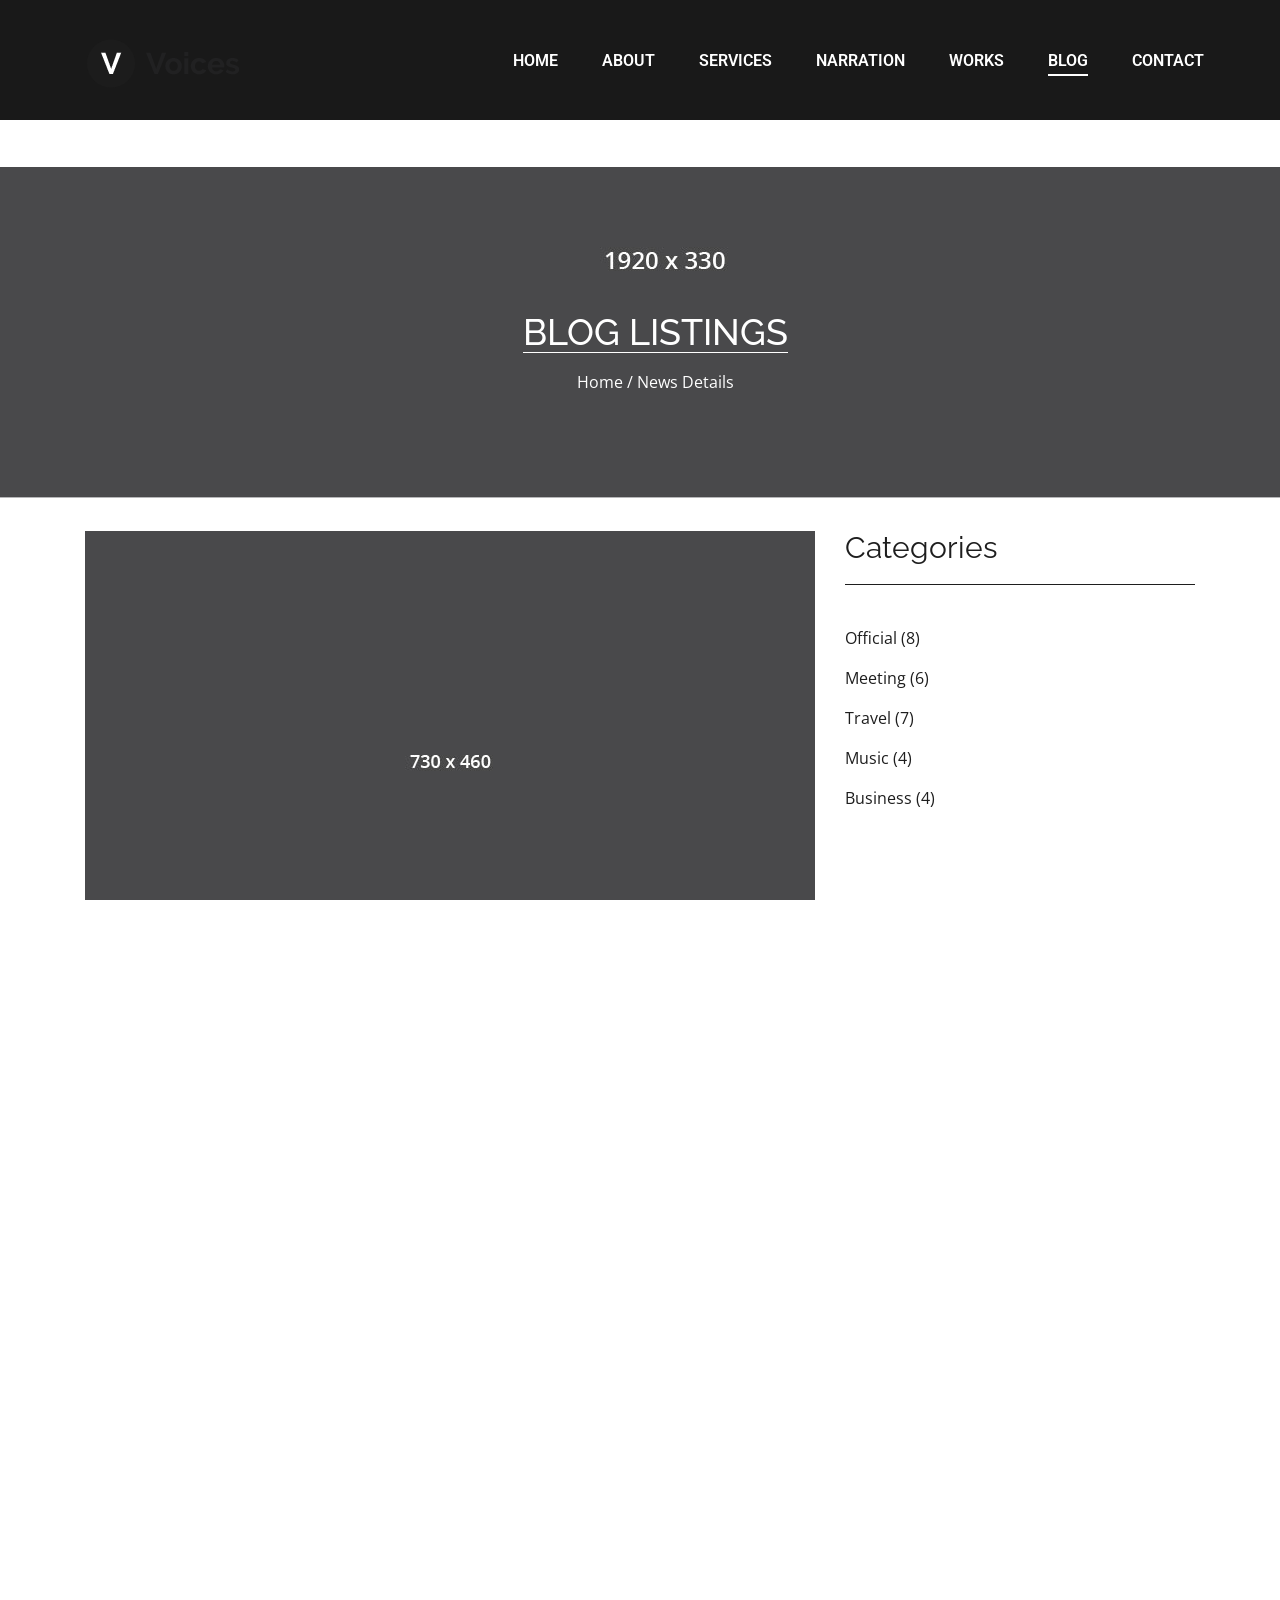
<file: blog.html>
<!DOCTYPE html>
<html lang="zxx">
<head>

	<!-- meta -->
    <meta charset="utf-8">
    <meta http-equiv="X-UA-Compatible" content="IE=edge">
    <meta name="viewport" content="width=device-width, initial-scale=1">

    <!-- Site title -->
    <title>Voices- HTML Template - Blog Page</title>

    <!-- favicon -->        
    <link rel="shortcut icon" type="image/x-icon" href="assets/img/favicon.png">

    <!--Fonts-->
    <link href="https://fonts.googleapis.com/css?family=Open+Sans%7CRaleway%7CRoboto" rel="stylesheet">

    <!-- Bootstrap css -->
    <link href="assets/css/bootstrap.min.css" rel="stylesheet">

    <!-- Font awesome-->
    <link href="assets/fonts/fontawesome/css/font-awesome.min.css" rel="stylesheet">

    <!-- Normalizer css -->
    <link href="assets/css/normalize.css" rel="stylesheet">

    <!--Site CSS-->
    <link href="assets/css/style.css" rel="stylesheet">

    <!--Responsive CSS-->
    <link href="assets/css/responsive.css" rel="stylesheet">

    <!-- Glyphicons -->
    <style>
        @font-face {
            font-family: 'Glyphicons Halflings';
            src: url('/fonts/glyphicons-halflings-regular.eot');
        }
    </style>
    <!-- HTML5 shim and Respond.js for IE8 support of HTML5 elements and media queries -->
    <!-- WARNING: Respond.js doesn't work if you view the page via file:// -->
    <!--[if lt IE 9]>
      <script src="https://oss.maxcdn.com/html5shiv/3.7.2/html5shiv.min.js"></script>
      <script src="https://oss.maxcdn.com/respond/1.4.2/respond.min.js"></script>
    <![endif]-->
</head>
	
<body>
	<!-- Navigation-->
    <div class="menu-area" id="home">
      <div class="sticky">
      	<div class="container">
      	    <nav class="navbar navbar-default navbar-voice">
      	      <div class="container">
      	        <div class="navbar-header">
      	          <button type="button" class="navbar-toggle" data-toggle="collapse" data-target="#myNavbar">
      	            <span class="icon-bar"></span>
      	            <span class="icon-bar"></span>
      	            <span class="icon-bar"></span> 
      	          </button>
      	          <a class="navbar-brand" href="#"><img src="assets/img/logo.png" alt="logo"></a>
      	        </div>

      	        <div class="collapse navbar-collapse" id="myNavbar">
      	          <ul class="nav navbar-nav navbar-right">
      		            <li><a href="index.html#home">Home</a></li>
      		            <li><a href="index.html#about">About</a></li>
      		            <li><a href="index.html#services">Services</a></li>
      		            <li><a href="index.html#narration">Narration</a></li>
      		            <li><a href="index.html#works">Works</a></li>            
      		            <li class="active"><a href="index.html#blog">Blog</a></li>
      		            <li><a href="index.html#contact">Contact</a></li>
      	          </ul>
      	        </div>
      	      </div>
      	    </nav>  <!-- .navbar-voices -->
        	</div>
        </div>
      </div>


  <!--Page Title Area-->  
    <div class="container page-title-area">
        <div class="row text-center">
            <div class="col-md-12 page-title">
                <h2>BLOG LISTINGS</h2>
                <ul class="voice-breadcrumbs">
                    <li><a href="">Home </a></li>
                    <li><a href="">News Details</a></li>
                </ul>
            </div>          
        </div>
    </div>
 


  <!-- Blog page content and sidebar-->
    <div class="container blog-page-content">
        <div class="row">
            <!--Post side-->
            <div class="col-md-8">

                <!--Post : 1 Post with image-->
                <article>
                      <div class="blog-page-post">
                          <img class="img-responsive" src="assets/img/blog-list-img1.jpg" alt="blog post image">
                          <div class="post-info">
                              <h4>OFFICIAL</h4>
                              <h3>Blog Post with Image</h3>
                              <ul>
                                  <li>
                                      <a href="">By John Doe </a>
                                  </li> 
                                  <li>
                                      <a href="">- Jun 25 </a>
                                  </li> 
                              </ul>
                          </div>
                          <div class="post-content">
                              <p>Lorem ipsum dolor sit amet, consectetur adipiscing elit. Phasellus mi leo, pellentesque id velit a, ornare sollicitudin tortor. Aenean ut tempor metus. Etiam sodales, risus a ultricies ornare, nisl mi malesuada lorem, ut convallis urna quam a magna.</p>
                          </div>
                          <div class="continue">
                              <a href="single.html">CONTINUE READING</a> 
                          </div>
                          <div class="post-additional-info">
                              <!-- Comments-->
                              <div class="comments">                            
                                   <a href="#">No Comments</a>                          
                              </div>
                              <!--Share-->                        
                              <div class="share">                                               
                                  <ul>
                                      <li>Share: </li>                                   
                                      <li><a href=""><i class="fa fa-facebook"></i></a></li>
                                      <li><a href=""><i class="fa fa-twitter"></i></a></li>
                                      <li><a href=""><i class="fa fa-google-plus"></i></a></li>
                                  </ul>
                              </div>
                          </div>
                      </div>
                </article>


                <!--Post : 2 Post with slider-->
                <article>
                      <div class="blog-page-post">
                          <!--Slider part-->
                              <!-- id change -->
                            <div id="fawesome-carousel" class="carousel slide" data-ride="carousel">
                                <ol class="carousel-indicators">
                                    <li data-target="#fawesome-carousel" data-slide-to="0" class="active"></li>
                                    <li data-target="#fawesome-carousel" data-slide-to="1"></li>
                                </ol>
                             
                                <div class="carousel-inner" role="listbox">
                                    <div class="item active">
                                        <img class="post-slider-img img-responsive" src="assets/img/blog-list-img1.jpg" alt="slider post image">
                                    </div>
                                    <div class="item">
                                        <img class="post-slider-img img-responsive" src="assets/img/blog-list-img1.jpg" alt="slider post image">
                                    </div>
                                </div>
                             
                                <a class="left slide-control" href="#fawesome-carousel" role="button" data-slide="prev"><i class="fa fa-angle-left"></i></a>
                                <a class="right slide-control" href="#fawesome-carousel" role="button" data-slide="next"><i class="fa fa-angle-right"></i></a>
                            </div>


                          <!-- Post info-->
                          <div class="post-info">
                              <h4>MEETING</h4>
                              <h3>Blog Post with Slider</h3>
                              <ul>
                                  <li>
                                      <a href="">By John Doe </a></li> 
                                  <li>
                                      <a href="">- Jun 15 </a></li> 
                              </ul>
                          </div>
                          <div class="post-content">
                              <p>Lorem ipsum dolor sit amet, consectetur adipiscing elit. Phasellus mi leo, pellentesque id velit a, ornare sollicitudin tortor. Aenean ut tempor metus. Etiam sodales, risus a ultricies ornare, nisl mi malesuada lorem, ut convallis urna quam a magna.</p>
                          </div>
                          <div class="continue text-center">
                              <a href="single.html">CONTINUE READING</a> 
                          </div>
                          <div class="post-additional-info">
                              <!-- Comments-->
                              <div class="comments">                            
                                   <a href="#">No Comments</a>                          
                              </div>
                              <!--Share-->                        
                              <div class="share">                                               
                                  <ul>
                                      <li>Share: </li>                                   
                                      <li><a href=""><i class="fa fa-facebook"></i></a></li>
                                      <li><a href=""><i class="fa fa-twitter"></i></a></li>
                                      <li><a href=""><i class="fa fa-google-plus"></i></a></li>
                                  </ul>
                              </div>
                          </div>
                      </div>
                </article>

                <!--Post : 3 Post with video-->
                <article>
                      <div class="blog-page-post">
                          <!--video part-->
                          <div>
                              <iframe class="blog-video" src="https://player.vimeo.com/video/176916362" width="730" height="461" ></iframe>
                          </div>
                              

                          <!-- Post info-->
                          <div class="post-info">
                              <h4>TRAVEL</h4>
                              <h3>Blog Post with Video</h3>
                              <ul>
                                  <li>
                                      <a href="">By John Doe </a></li> 
                                  <li>
                                      <a href="">- Jun 10 </a></li> 
                              </ul>
                          </div>
                          <div class="post-content">
                              <p>Lorem ipsum dolor sit amet, consectetur adipiscing elit. Phasellus mi leo, pellentesque id velit a, ornare sollicitudin tortor. Aenean ut tempor metus. Etiam sodales, risus a ultricies ornare, nisl mi malesuada lorem, ut convallis urna quam a magna.</p>
                          </div>
                          <div class="continue text-center">
                              <a href="single.html">CONTINUE READING</a> 
                          </div>
                          <div class="post-additional-info">
                              <!-- Comments-->
                              <div class="comments">                            
                                   <a href="#">No Comments</a>                          
                              </div>
                              <!--Share-->                        
                              <div class="share">                                               
                                  <ul>
                                      <li>Share: </li>                                   
                                      <li><a href=""><i class="fa fa-facebook"></i></a></li>
                                      <li><a href=""><i class="fa fa-twitter"></i></a></li>
                                      <li><a href=""><i class="fa fa-google-plus"></i></a></li>
                                  </ul>
                              </div>
                          </div>
                      </div>
                </article>                
            </div>


            <!--Side bar-->
            <div class="col-md-4">
                <!--Categories-->
                <div class="sidebar-box">
                    <h4>Categories</h4>
                    <ul class="categories">
                        <li><a href="#">Official (8)</a></li>
                        <li><a href="#">Meeting (6)</a></li>
                        <li><a href="#">Travel (7)</a></li>
                        <li><a href="#">Music (4)</a></li>
                        <li><a href="#">Business (4)</a></li>
                    </ul>
                </div>
                <!--Recent posts-->
                <div class="sidebar-box">
                    <h4>Recent Posts</h4>
                        <div class="recent-posts">
                            <!-- Post: 1-->
                            <div class="post-box">
                                <a href=""><img src="assets/img/recent-post-img1.jpg" alt="recent post image"></a>
                                <div class="post-details">
                                    <h5><a href="#">Blog Post with Image</a></h5>
                                    <p><a href="#">Dec 09, 2017</a></p>
                                </div>
                            </div>
                            <!-- Post: 2-->
                            <div class="post-box">
                                <a href=""><img src="assets/img/recent-post-img1.jpg" alt="recent post image"></a>
                                <div class="post-details">
                                    <h5><a href="#">Standard Blog Post</a></h5>
                                    <p><a href="#">Dec 07, 2017</a></p>
                                </div>
                            </div>
                            <!-- Post: 3-->
                            <div class="post-box">
                                <a href=""><img src="assets/img/recent-post-img1.jpg" alt="recent post image"></a>
                                <div class="post-details">
                                    <h5><a href="#">Blog Post with Image</a></h5>
                                    <p><a href="#">Dec 04, 2017</a></p>
                                </div>
                            </div>
                        </div>                    
                </div>
                <!--Tag cloud-->
                <div class="sidebar-box">
                    <h4>Tag Cloud</h4>
                    <ul class="tag-cloud">
                        <li><a href="#">Official</a></li>
                        <li><a href="#">Meeting  </a></li>
                        <li><a href="#">Travel </a></li>
                        <li><a href="#">Music</a></li>
                        <li><a href="#">Business </a></li>
                    </ul>
                </div>
                <!--Follow me on-->
                <div class="sidebar-box">
                    <h4>Follow Me On</h4>
                    <div class="sbar-social ">
                        <ul class="sbar-social-links">
                          <li><a href=""><i class="fa fa-facebook"></i></a></li>
                          <li><a href=""><i class="fa fa-behance"></i></a></li>
                          <li><a href=""><i class="fa fa-dribbble"></i></a></li>                                                       
                        </ul>
                    </div> 
                </div>

            </div>
        </div>  
    </div>





  <!--Footer-->  
    <div class="container footer-area">
      <div class="row  ">
          <!--Copyright details-->
          <div class="col-md-9  ">
              <div class="footer-area-title ">                      
                <h2><a href="#">VOICES</a></h2>                      
              </div>
                <h5 class="footer-area-desc">Template Created By Voices with love </h5>
          </div>
          <!--Social icons-->
          <div class="col-md-3 social-area">
              <div class="social ">
                <ul class="social-links">
                  <li><a href=""><i class="fa fa-facebook"></i></a></li>
                  <li><a href=""><i class="fa fa-twitter"></i></a></li>
                  <li><a href=""><i class="fa fa-instagram"></i></a></li>
                  <li><a href=""><i class="fa fa-google-plus"></i></a></li>                                                               
                </ul>
            </div>
          </div>
      </div>
    </div>



	<!-- Latest jQuery -->
	<script src="assets/js/jquery.min.js"></script>

	<!-- Bootstrap js-->
  <script src="assets/js/bootstrap.min.js"></script>

  <!-- Stikcy menu js -->
  <script src="assets/js/jquery.sticky.js"></script>    

  <!-- Main js-->
  <script src="assets/js/main.js"></script>


</body>
</html>
</file>
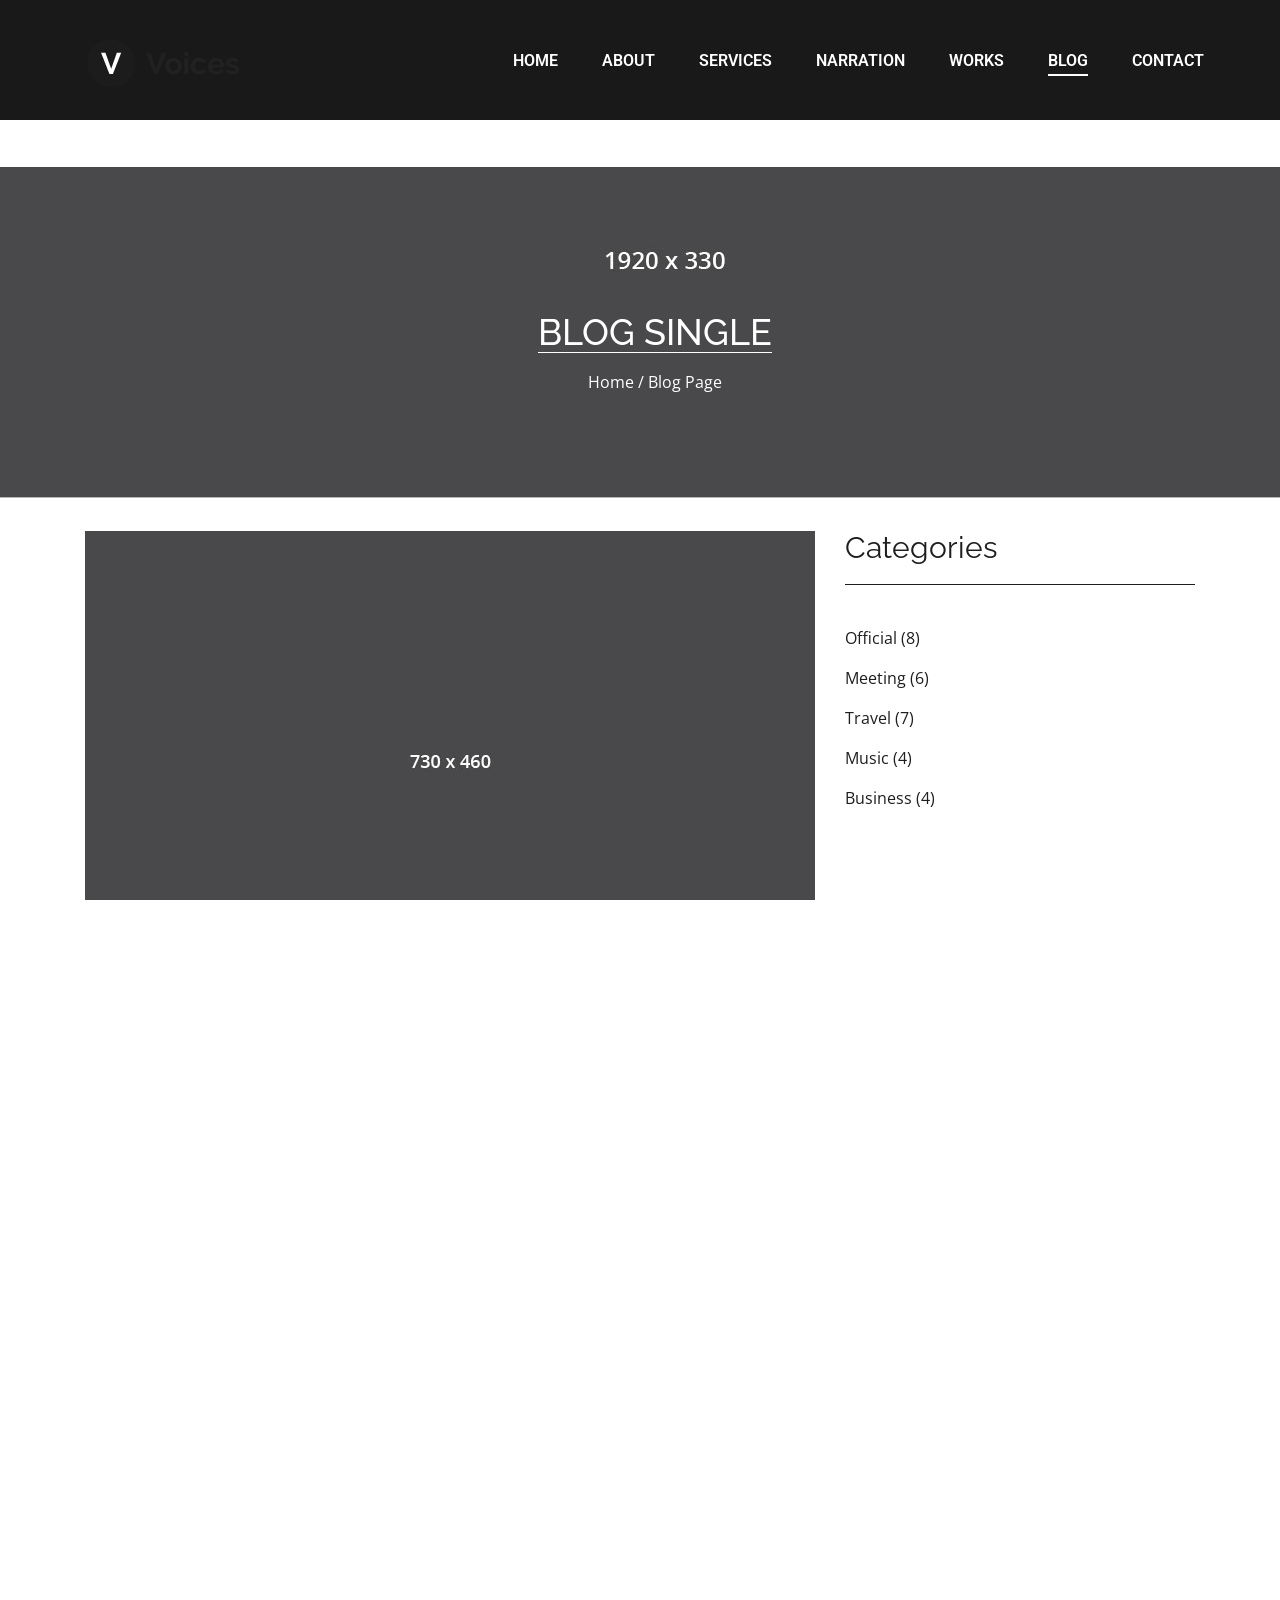
<file: single.html>
<!DOCTYPE html>
<html lang="zxx">
<head>

	<!-- meta -->
    <meta charset="utf-8">
    <meta http-equiv="X-UA-Compatible" content="IE=edge">
    <meta name="viewport" content="width=device-width, initial-scale=1">

    <!-- Site title -->
    <title>Voices- HTML Template - Single Post</title>

    <!-- favicon -->        
    <link rel="shortcut icon" type="image/x-icon" href="assets/img/favicon.png">

    <!--Fonts-->
    <link href="https://fonts.googleapis.com/css?family=Open+Sans%7CRaleway%7CRoboto" rel="stylesheet">

    <!-- Bootstrap css -->
    <link href="assets/css/bootstrap.min.css" rel="stylesheet">

    <!-- Font awesome-->
    <link href="assets/fonts/fontawesome/css/font-awesome.min.css" rel="stylesheet">

    <!-- Normalizer css -->
    <link href="assets/css/normalize.css" rel="stylesheet">

    <!--Site CSS-->
    <link href="assets/css/style.css" rel="stylesheet">

    <!--Responsive CSS-->
    <link href="assets/css/responsive.css" rel="stylesheet">

    <!-- Glyphicons -->
    <style>
        @font-face {
            font-family: 'Glyphicons Halflings';
            src: url('/fonts/glyphicons-halflings-regular.eot');
        }
    </style>

    <!-- HTML5 shim and Respond.js for IE8 support of HTML5 elements and media queries -->
    <!-- WARNING: Respond.js doesn't work if you view the page via file:// -->
    <!--[if lt IE 9]>
      <script src="https://oss.maxcdn.com/html5shiv/3.7.2/html5shiv.min.js"></script>
      <script src="https://oss.maxcdn.com/respond/1.4.2/respond.min.js"></script>
    <![endif]-->
</head>
	
<body>
	<!-- Navigation-->
    <div class="menu-area" id="home">
      <div class="sticky">
      	<div class="container">
      	    <nav class="navbar navbar-default navbar-voice">
      	      <div class="container">
      	        <div class="navbar-header">
      	          <button type="button" class="navbar-toggle" data-toggle="collapse" data-target="#myNavbar">
      	            <span class="icon-bar"></span>
      	            <span class="icon-bar"></span>
      	            <span class="icon-bar"></span> 
      	          </button>
      	          <a class="navbar-brand" href="#"><img src="assets/img/logo.png" alt="logo"></a>
      	        </div>

      	        <div class="collapse navbar-collapse" id="myNavbar">
      	          <ul class="nav navbar-nav navbar-right">
      		            <li ><a href="index.html#home">Home</a></li>
      		            <li><a href="index.html#about">About</a></li>
      		            <li><a href="index.html#services">Services</a></li>
      		            <li><a href="index.html#narration">Narration</a></li>
      		            <li><a href="index.html#works">Works</a></li>            
      		            <li class="active"><a href="index.html#blog">Blog</a></li>
      		            <li><a href="index.html#contact">Contact</a></li>
      	          </ul>
      	        </div>
      	      </div>
      	    </nav>  <!-- .navbar-voices -->
        	</div>
        </div>
      </div>


  <!--Page Title Area-->  
    <div class="container page-title-area">
        <div class="row text-center">
            <div class="col-md-12 page-title">
                <h2>BLOG SINGLE</h2>
                <ul class="voice-breadcrumbs">
                    <li><a href="">Home </a></li>
                    <li><a href="">Blog Page</a></li>
                </ul>
            </div>          
        </div>
    </div>
 


  <!-- Blog page content and sidebar-->
    <div class="container blog-page-content">
        <div class="row">
            <!--Post side-->
            <div class="col-md-8">
                <!--Post : 1 Post with image-->
                <article>
                      <div class="blog-page-post">
                          <img class="img-responsive" src="assets/img/blog-list-img1.jpg" alt="blog post image">
                          <div class="post-info">
                              <h4>OFFICIAL</h4>
                              <h3>Blog Post with Image</h3>
                              <ul>
                                  <li>
                                      <a href="">By John Doe </a></li> 
                                  <li>
                                      <a href="">- Jun 25 </a></li> 
                              </ul>
                          </div>
                          <div class="post-content">
                              <p>Lorem ipsum dolor sit amet, consectetur adipiscing elit. Phasellus mi leo, pellentesque id velit a, ornare sollicitudin tortor. Aenean ut tempor metus. Etiam sodales, risus a ultricies ornare, nisl mi malesuada lorem, ut convallis urna quam a magna.</p>

                              <blockquote>
                               Lorem ipsum dolor sit amet, consectetur adipiscing elit. Cras congue mollis justo eu faucibus. Sed tincidunt purus et risus feugiat, a suscipit quam vulputate.
                              </blockquote>

                              <p>Lorem ipsum dolor sit amet, consectetur adipiscing elit. Phasellus mi leo, pellentesque id velit a, ornare sollicitudin tortor. Aenean ut tempor metus. Etiam sodales, risus a ultricies ornare, nisl mi malesuada lorem, ut convallis urna quam a magna.<br><br>

                              Lorem ipsum dolor sit amet, consectetur adipiscing elit. Phasellus mi leo, pellentesque id velit a, ornare sollicitudin tortor. Aenean ut tempor metus. Etiam sodales, risus a ultricies ornare, nisl mi malesuada lorem, ut convallis urna quam a magna.</p> 
                          </div>
                          <!--Tag Cloud-->
                          <div class="single-tags">
                              <ul class="single-tag-cloud">
                                  <li><a class="active" href="#">Official</a></li>
                                  <li><a href="#">Meeting  </a></li>
                                  <li><a href="#">Travel </a></li>                                 
                              </ul>
                          </div>
                          
                          <div class="post-additional-info">
                              <!-- Comments-->
                              <div class="comments">                            
                                   <a href="#">No Comments</a>                          
                              </div>
                              <!--Share-->                        
                              <div class="share">                                               
                                  <ul>
                                      <li>Share: </li>                                   
                                      <li><a href=""><i class="fa fa-facebook"></i></a></li>
                                      <li><a href=""><i class="fa fa-twitter"></i></a></li>
                                      <li><a href=""><i class="fa fa-google-plus"></i></a></li>
                                  </ul>
                              </div>
                          </div>
                      </div>
                </article>             
               
                <!-- Comment Area-->
                <div class="mycomments">
                    <h3>Comments</h3>
                    <ul>
                        <li>
                            <div class="comment-head">
                                <img src="assets/img/avatar-1.png" alt="">
                                <div>
                                    <h4>SIKKANDER</h4>
                                    <span>1 Day ago</span>
                                </div>
                                <a href="#">Reply</a>
                            </div>
                            <p>Lorem ipsum dolor sit amet, consectetur adipiscing elit. Etiam fringilla scelerisque purus in tempus. Sed vel risus dapibus, dignissim ante id, iaculis quam.</p>
                        </li>

                        <li class="comment-reply">
                            <div class="comment-head">
                                <img src="assets/img/avatar-1.png" alt="">
                                <div>
                                    <h4>JAMAL MOHAMED</h4>
                                    <span>1 Day ago</span>
                                </div>
                                <a href="#">Reply</a>
                            </div>
                            <p>Lorem ipsum dolor sit amet, consectetur adipiscing elit. Etiam fringilla scelerisque purus in tempus. Sed vel risus dapibus, dignissim ante id, iaculis quam.</p>
                        </li>

                        <li>
                            <div class="comment-head">
                                <img src="assets/img/avatar-1.png" alt="">
                                <div>
                                    <h4>EISHA ASATH</h4>
                                    <span>2 Days ago</span>
                                </div>
                                <a href="#">Reply</a>
                            </div>
                            <p>Lorem ipsum dolor sit amet, consectetur adipiscing elit. Etiam fringilla scelerisque purus in tempus. Sed vel risus dapibus, dignissim ante id, iaculis quam.</p>
                        </li>
                    </ul>
                </div><!-- Comment Area-->

                <div class="write-comment">
                    <h3>Leave a Reply</h3>
                    <p>Your email address will not be published. Required fields are marked *</p>

                    <form method="post" class="forms">
                    <div class="input-area">
                      <input type="text" class="input-field" id="name" name="name" placeholder="Name *">
                    </div>
                    <div class="input-area2">
                      <input type="email" class="input-field" id="email" name="email" placeholder="Email *">
                    </div>
                    <!-- clearfix --><div class="clearfix"></div><!-- end clearfix -->
                    <div class="msg-text">
                      <textarea name="message" class="msg-area" id="message" placeholder="Message *"></textarea>
                    </div>
                    <input type="submit" id="submit" class="submit-style" name="submit" value="Post Comment">
                  </form>
                </div>
            </div>


            <!--Side bar-->
            <div class="col-md-4">
                <!--Categories-->
                <div class="sidebar-box">
                    <h4>Categories</h4>
                    <ul class="categories">
                        <li><a href="#">Official (8)</a></li>
                        <li><a href="#">Meeting (6)</a></li>
                        <li><a href="#">Travel (7)</a></li>
                        <li><a href="#">Music (4)</a></li>
                        <li><a href="#">Business (4)</a></li>
                    </ul>
                </div>
                <!--Recent posts-->
                <div class="sidebar-box">
                    <h4>Recent Posts</h4>
                        <div class="recent-posts">
                            <!-- Post: 1-->
                            <div class="post-box">
                                <a href=""><img src="assets/img/recent-post-img1.jpg" alt="recent post image"></a>
                                <div class="post-details">
                                    <h5><a href="#">Blog Post with Image</a></h5>
                                    <p><a href="#">Dec 09, 2017</a></p>
                                </div>
                            </div>
                            <!-- Post: 2-->
                            <div class="post-box">
                                <a href=""><img src="assets/img/recent-post-img1.jpg" alt="recent post image"></a>
                                <div class="post-details">
                                    <h5><a href="#">Standard Blog Post</a></h5>
                                    <p><a href="#">Dec 07, 2017</a></p>
                                </div>
                            </div>
                            <!-- Post: 3-->
                            <div class="post-box">
                                <a href=""><img src="assets/img/recent-post-img1.jpg" alt="recent post image"></a>
                                <div class="post-details">
                                    <h5><a href="#">Blog Post with Image</a></h5>
                                    <p><a href="#">Dec 04, 2017</a></p>
                                </div>
                            </div>
                        </div>                    
                </div>
                <!--Tag cloud-->
                <div class="sidebar-box">
                    <h4>Tag Cloud</h4>
                    <ul class="tag-cloud">
                        <li><a href="#">Official</a></li>
                        <li><a href="#">Meeting  </a></li>
                        <li><a href="#">Travel </a></li>
                        <li><a href="#">Music</a></li>
                        <li><a href="#">Business </a></li>
                    </ul>
                </div>
                <!--Follow me on-->
                <div class="sidebar-box">
                    <h4>Follow Me On</h4>
                    <div class="sbar-social ">
                        <ul class="sbar-social-links">
                          <li><a href=""><i class="fa fa-facebook"></i></a></li>
                          <li><a href=""><i class="fa fa-behance"></i></a></li>
                          <li><a href=""><i class="fa fa-dribbble"></i></a></li>                                                       
                        </ul>
                    </div> 
                </div>

            </div>
        </div>  
    </div> 


  <!--Footer-->  
    <div class="container footer-area">
      <div class="row  ">
          <!--Copyright details-->
          <div class="col-md-9  ">
              <div class="footer-area-title ">                      
                <h2><a href="#">VOICES</a></h2>                      
              </div>
                <h5 class="footer-area-desc">Template Created By Voices with love </h5>
          </div>
          <!--Social icons-->
          <div class="col-md-3 social-area">
              <div class="social ">
                <ul class="social-links">
                  <li><a href=""><i class="fa fa-facebook"></i></a></li>
                  <li><a href=""><i class="fa fa-twitter"></i></a></li>
                  <li><a href=""><i class="fa fa-instagram"></i></a></li>
                  <li><a href=""><i class="fa fa-google-plus"></i></a></li>                                                               
                </ul>
            </div>
          </div>
      </div>
    </div>


	<!-- Latest jQuery -->
	<script src="assets/js/jquery.min.js"></script>

	<!-- Bootstrap js-->
  <script src="assets/js/bootstrap.min.js"></script>

  <!-- Stikcy menu js -->
  <script src="assets/js/jquery.sticky.js"></script>    

  <!-- Main js-->
  <script src="assets/js/main.js"></script>

   

  

</body>
</html>
</file>
<file: assets/css/style.css>
/* ----------------------------------------------------------------------------------------
* Author        : WP Players
* Template Name : My Voice HTML Template 
* Version       : 1.0     
* ---------------------------------------------------------------------------------------- */ 


/* ----------------------------------------------------------------------------------------
01. Reset css

02. Header area css - Navigation  and Slider

03. About area css

04. Service area css

05. Narration area css

06. Works area css

07. Testimonials  css

08. Lattest news css

09. Contact area css

10. Footer area css

11. Blog Page Styles

12. Sidebar styling

* -------------------------------------------------------------------------------------- */




/* ----------------------------------------------------------------------------------------
* 01. Reset css
* -------------------------------------------------------------------------------------- */

html,
body {
    height: 100%;
    overflow-x: hidden;
}

body {
    color: #000;
    width: 100%;
    height: 100%;
    font-size: 16px;
    line-height: 24px;
    font-family: 'Open Sans','Roboto', sans-serif;
}

h1,
h2,
h3,
h4,
h5,
h6 {
    font-weight: 400;
    font-family: 'Raleway', sans-serif;
}

a {
    text-decoration: none;
    transition: all 0.2s;
    -webkit-transition: all 0.4s;
}

a:hover {
    color: #fff;
    text-decoration: none;
}

a:focus {
    outline: none;
    text-decoration: none;
}

ul,
li {
    margin: 0;
    padding: 0;
}

fieldset {
    border: 0 none;
    margin: 0 auto;
    padding: 0;
}

.btn.active.focus, 
.btn.active:focus, 
.btn.focus, 
.btn.focus:active, 
.btn:active:focus, 
.btn:focus {
    outline: none;
}

.centered {
    position: absolute;
    top: 50%;
    left: 50%;
    transform: translate(-50%,-50%);
    -ms-transform: translate(-50%,-50%);
    -moz-transform: translate(-50%,-50%);
    -webkit-transform: translate(-50%,-50%);
}

/* All Section Padding */
.section {
    padding: 150px 0px 0px 0px;
}

.title-area{
    width: 100%;
    margin-bottom: 76px;
}

.section-title {
    height: 34px;
    color: #1c1c1c;
    line-height: 36px;
    margin-bottom: 26px;
    border-left: 4px solid #333333; 
    padding-left: 15px;  
}

.section-title h2 {
    font-family: 'Raleway', sans-serif;
    font-size: 36px;
    font-weight: 500;
    margin-bottom: 0;
    line-height: 21px;
    color: #1c1c1c;
    padding-top: 7px;
    margin-top: 0px; 
}

.title-desc {
    font-family: 'Open Sans', sans-serif;
    font-size: 16px;
    font-weight: 500;
    margin-bottom: 0;
    line-height: 21px;
    color: #646464;
    padding-top: 7px; 
}


.table {
    display: table;
    width: 100%;
    height: 100%;
}

.table-cell {
    display: table-cell;
    text-align: center;
    vertical-align: middle;
}

.cyan {
    color: #626060;
}

.btn-ylw {
    background-color: #ffc600;
    color: #000;
}

.btn {
    border-radius: 0px !important;
}

.btn-lg {
    padding-left: 80px;
    padding-right: 80px;
    font-size: 24px;
    font-weight: 500;
    font-family: 'Myriad Pro', 'open sans', sans-serif;
    margin-top: 20px;
}

/* ----------------------------------------------------------------------------------------
*  Scroll To Top Styles
* -------------------------------------------------------------------------------------- */


#return-to-top {
    position: fixed;
    z-index: 1000;
    bottom: 20px;
    right: 20px; 
    background-color: #888383;     
    width: 50px;
    height: 50px;
    display: block;
    text-decoration: none;
    -webkit-border-radius: 35px;
    -moz-border-radius: 35px;
    border-radius: 35px;
    display: none;
    -webkit-transition: all 0.3s linear;
    -moz-transition: all 0.3s ease;
    -ms-transition: all 0.3s ease;
    -o-transition: all 0.3s ease;
    transition: all 0.3s ease;
}
#return-to-top i {
    color: #fff;
    margin: 0;
    position: relative;
    left: 16px;
    top: 8px;
    font-size: 30px;
    -webkit-transition: all 0.3s ease;
    -moz-transition: all 0.3s ease;
    -ms-transition: all 0.3s ease;
    -o-transition: all 0.3s ease;
    transition: all 0.3s ease;
}
#return-to-top:hover {
    background: rgba(0, 0, 0, 0.9);
}
#return-to-top:hover i {
    color: #fff;
    top: 0px;
}







/* ----------------------------------------------------------------------------------------
* 02. Header area css - Navigation  and Slider
* -------------------------------------------------------------------------------------- */

/* Main and navigation Containers */

#home{
    padding:0;
    position:relative;
    display: block;   
}
    
/* Slider and navigation */
.slider-area{
    padding:0;
    background-color: #000;
    margin-bottom: 0px;    
}

.carousel-inner>.item>img{
    display: block;
    max-width: none;
    height: 100%;
}

.carousel-inner .item .overlay{
    position: absolute;
    width: 100%;
    height: 100%;
    z-index: 2;
    background-color: #22272d;
    opacity: 0.8;
}

.carousel-caption{
    top: 25%;
    bottom: 0;
}

.carousel-caption h3{
    padding:0;  
    display: inline-block;
    line-height: 72px;    
    font-family: 'Raleway', sans-serif;
    font-size: 60px;
    font-weight: bolder;
}

.btn {
    display: inline-block; 
}

.btn-service{
	font-size: 18px;    
    font-family: 'Open Sans', 'sans-serif';
    margin-top: 35px;
    color: #fff;
    background-color: #49494a;
    border: 1px solid #999;    
    padding: 13px 65px 13px 65px;
    border-radius: 30px !important;
}

.btn-service:hover{    
    color: #a8a8a8;   
}

.carousel-control .glyphicon-chevron-left, .carousel-control .glyphicon-chevron-right, .carousel-control .icon-next, .carousel-control .icon-prev {
    width: 20px;
    height: 27px;
    margin-top: -10px;
    font-size: 20px;
}
.carousel-indicators li{
    background-color:#fff;
    width:10px;
    height:10px;
    border-radius: 10px;
    border: 2px solid #fff;
}
.carousel-indicators .active{
    width:13px;
    height:13px;
    background-color:#fff;
    border: 3px solid #787878;
    border-radius: 12px;
}

.blog-page-post .carousel-indicators {
        position: absolute;
        bottom: 30px;
        left: 50%;
        z-index: 15;
        width: 60%;
        padding-left: 0;
        margin-left: -30%;
        text-align: center;
        list-style: none;
        display: none;
}

.menu-area {
    height: 50px;
}

.menu-area .sticky {
    z-index: 999;
    position: relative;
    background: #191919;
}

.is-sticky {
    width: 100%;
    z-index: 9999;
    position: absolute;
}

.is-sticky .sticky {
    box-shadow: 0px 0px 3px 0px #ffffff;
}

.navbar-voice{
    background-color: transparent;
    border-color: transparent;
    margin-top: 34px;
    margin-bottom: 34px;
}
.navbar-default .navbar-brand {
    color: #fff;
}

.navbar-brand img {
    display: block;
    margin-top: -12px;
}

.navbar-nav li a {
    text-transform: uppercase;    
    border-bottom: 2px solid transparent;    
    font-family: 'Roboto', 'open sans', sans-serif;
    font-size: 16px; 
    font-weight: 600;   
    margin: 16px 22px 0px 22px;
    padding:0;
}

.navbar-default .navbar-nav>li>a {
    color: #ffffff;
    padding-bottom:3px;
    cursor: pointer;
    
}

.navbar-default .navbar-nav>li>a:focus, .navbar-default .navbar-nav>li>a:hover {
    color: #ffffff;
    border-bottom: 2px solid #ffffff;
    padding-bottom:3px;

}

.navbar-toggle {
    background-color: #ffffff;
}

.navbar-default .navbar-nav>.active>a{
    color: #ffffff;
    background-color: transparent;
    margin: 16px 22px 0px 22px;
    padding:0;
    padding-bottom:3px;
    border-bottom: 2px solid #ffffff;

}

.navbar-default .navbar-nav>.active>a:focus, .navbar-default .navbar-nav>.active>a:hover{
    color: #ffffff;
    background-color: transparent;
    border-bottom: 2px solid #fff;
    margin: 16px 22px 0px 22px;
    padding:0;
    padding-bottom:3px;
    border-bottom: 2px solid #ffffff;
}


/* ----------------------------------------------------------------------------------------
* 03. About area css
* -------------------------------------------------------------------------------------- */


.about-text{
    margin-top: 75px;
}

.about-text h2{
    font-size: 30px;
    margin-bottom: 37px;
    text-transform: uppercase;
    font-weight: bold;    
}

.about-text p{
    font-family: 'Open Sans', sans-serif;
    font-size: 16px;
    color: #646464;
    line-height: 28px;
    margin-bottom: 80px;        
}

.specialize{
    width: 90%;
    margin-right: 10%;
}

.specialize h2 {
    font-size: 30px;    
    text-transform: uppercase;
    font-weight: bold;
}

.specialize-boxes{
    width: 100%;    
}

.specialize-boxes-row{
    width: 100%;    
}

.specialize-boxes-row ul{
    margin-left: 30px;
    width: 100%;
}

.specialize-boxes-row li{
    width: auto;
    list-style: none;
    float: left;
    margin-top: 50px;    
}

.pad1{
    margin: 10px;
}

.specialize-boxes-row li p{
    width: 255px;
    font-family: 'Open Sans', sans-serif;
    font-size: 16px;
    color: #646464;
    font-weight: bold;  
}

.f-icon{
    font-size: 48px;
    color: #333333;
    margin-bottom: 28px;            
}


/* ----------------------------------------------------------------------------------------
* 04. Services area css
* -------------------------------------------------------------------------------------- */

.service-box{
    width: 100%
}

.service-icon{
    color: #49494a;
    font-size: 48px;
    margin-bottom: 20px;
}

.service-icon:hover{
    color: #1c1c1c;
}

.service-box h4{
    font-family: 'Open Sans', sans-serif;
    font-size: 18px;
    font-weight: bold;
    color: #49494a; 
    text-transform: uppercase;
    margin-bottom: 30px;       
}

.service-box h4:hover{    
    color: #1c1c1c;         
}

.service-box p{
    font-family: 'Open Sans', sans-serif;
    font-size: 18px;
    line-height: 28px;
    color: #6e6e6e;
    margin-bottom: 0px; 
}



/* ----------------------------------------------------------------------------------------
* 05. Narration area css
* -------------------------------------------------------------------------------------- */

.narration-area{
    width: 100%;
    margin: 0px;
    padding: 0px;
}

.books-area{
    width: 100%;
    margin: 0px;
}

.book-details{
    width: 100%;
    margin: 0px;
}

.nav.nav-justified > li > a { position: relative; }
.nav.nav-justified > li > a:hover,
.nav.nav-justified > li > a:focus { background-color: transparent; }
.nav.nav-justified > li > a > .quote {
    position: absolute;
    left: 0px;
    top: 0;
    opacity: 0;
    width: 30px;
    height: 30px;
    padding: 5px;
    background-color: #13c0ba;    
    color: #fff; 
     
}

.nav.nav-justified > li.active > a > .quote { opacity: 1; }
/*.nav.nav-justified > li > a > img {  } */
.nav.nav-justified > li > a > img { 
    max-width: 100%; 
    opacity: 1;     
}
.nav.nav-justified > li.active > a > img,
.nav.nav-justified > li:hover > a > img,
.nav.nav-justified > li:focus > a > img { 
    opacity: 1;
    box-shadow: 0 0 0 5px #c4c4c4;
    
}

.tab-pane .tab-inner { padding: 30px 0px 0px 0px; }

.tab-inner h5{
    font-family: 'Roboto', sans-serif;
    font-size: 18px;
    color: #49494a;
    text-transform: uppercase;
    font-weight: bold;
}

.tab-inner p{
    font-family: 'Open Sans', sans-serif;
    font-size: 16px;
    color: #646464;   
}

.lead {
    margin-bottom: 0px; 
}

.img-circle {
    border-radius:0%;
}


@media (min-width: 768px) {
    .nav.nav-justified > li > a > .quote {
        left: auto;
        top: auto;
        right: 20px;
        bottom: 0px;
    }  
}


/* ----------------------------------------------------------------------------------------
* 06. Soundcloud portfolio area css
* -------------------------------------------------------------------------------------- */

.soundcloud-row{
    width: 100%;
    margin-bottom: 60px;
    }

.soundcloud-row:last-child {
    margin-bottom: 0px;
    }

.soundcloud{
    margin-bottom: 0px;
    }

.soundfile{
        width: 255px;
        height: 275px;
        margin-left: 30px;
    }

.soundfile:first-child{
        width: 255px;
        height: 275px;
        margin-left: 0px;
    }



/* ----------------------------------------------------------------------------------------
* 07. Testimonials area css
* ---------------------------------------------------------------------------------------*/

.testimonials-area {
    background: #fff;
    padding-bottom: 0px;   
}

.testimonials-area .section-title {
    margin-bottom: 76px;
}


#fade-quote-carousel.carousel {
  padding-bottom: 10px;
  margin-bottom: -28px;
}

#fade-quote-carousel.carousel .carousel-inner .item {
  opacity: 0;
  -webkit-transition-property: opacity;
      -ms-transition-property: opacity;
          transition-property: opacity;
}

#fade-quote-carousel.carousel .carousel-inner .active {
  opacity: 1;
  -webkit-transition-property: opacity;
      -ms-transition-property: opacity;
          transition-property: opacity;
}

#fade-quote-carousel.carousel .carousel-indicators {
  bottom: 10px;
}

#fade-quote-carousel.carousel .carousel-indicators > li {
  background-color: #fff;
  border: 1px solid #787878;
}

#fade-quote-carousel blockquote {
    text-align: center;
    border: none;
}

#fade-quote-carousel .profile-circle {
    width: 192px;
    height: 192px;
    margin: 0 auto;    
}

.carousel-indicators li {
    display: inline-block;
    width: 10px;
    height: 10px;
    margin: 1px;
    text-indent: -999px;
    cursor: pointer;    
    background-color: #fff;
    border: 1px solid #787878;
    border-radius: 10px;
}


blockquote p {
    padding: 10px 20px;
    margin: 0 0 20px;   
    font-size: 16px;    
    font-family: 'Open Sans', 'sans-serif';
    line-height: 24px;
    color: #646464;
}

.item h2{
    font-size: 24px;    
    font-family: 'Roboto', sans-serif;
    line-height: 24px;
    letter-spacing: 0.5px;
    color: #1c1c1c;
    font-weight: bold;
    margin-top: 42px;
    padding: 0px;
}

.item h4{
    font-size: 16px;    
    font-family: 'Open Sans', 'sans-serif';
    line-height: 24px;
    color: #000000;
    font-weight: 200;
    margin-top: 20px;
    margin-bottom: 25px;
    padding: 0px;
    font-style: italic;
}

.pad1{
    padding-bottom: 0px;
}


/* ----------------------------------------------------------------------------------------
* 08. Lattest news css
* ---------------------------------------------------------------------------------------*/

.post-img{      
    position: relative;    
    width: 100% ;   
    height: 100%;
}

.post-date{
    background-color: #212121;
    padding: 13px 15px 13px 15px;
    font-size: 20px;    
    font-weight: bold;
    font-family: 'Roboto', sans-serif;
    color: #d5d5d5;    
    position: absolute;
    top: 0%;
    right: 2.6%; 
    text-align: center;
}

.post-info{
    padding: 37px 160px 0px 65px;
}

.post-info h3{
    font-size: 24px;    
    font-weight: bold;
    font-family: 'Roboto', sans-serif;
    color: #212121;
    text-transform: uppercase;
    margin: 0px;  
}

.post-info p{
    font-size: 16px;    
    font-family: 'Open Sans', 'sans-serif';
    line-height: 30px;
    color: #212121;
    margin-top: 25px;
}

.btn-rm{
    font-size: 12px;    
    font-family: 'Open Sans', 'sans-serif';
    margin-top: 26px;
    color: #212121;
    background-color: #fff;
    border: 1px solid #212121;    
    padding: 12px 38px 12px 38px;    
}

.btn-rm:hover{    
    color: #fff;
    background-color: #212121;   
}


/* ----------------------------------------------------------------------------------------
* 09. Map with Contact form css
* ---------------------------------------------------------------------------------------*/

.map-form{
    width: 100%;
    padding: 150px 0px 150px 0px;    
}

#map {
    width: 100%;
    height: 656px;
}

.map-side{
    width: 30%;
}

.spacing{
    padding-left: 0px;
    padding-right: 0px;
}

.contact-form{
    background-color: #232425;
    width: 100%;
    height: auto;    
    padding: 78px 0px 60px 100px;
}

.contact-form h2{
    font-family: 'Open Sans', sans-serif;
    font-size: 30px;
    color: #fff; 
    margin: 0px;   
}

.contact-form p{
    font-family: 'Open Sans', sans-serif;
    font-size: 15px;
    color: #646464;
    margin-top: 25px;    
}


/* Form Styling */

.form-opus{
    padding-top:40px;
}
.form-group {
    margin-bottom: 0;
    padding-bottom: 17px;
}
.form-control{
    background-color: transparent;
    border: #646464 1px solid;
    color: #646464;  
    height: 45px;
    border-radius: 0px;
    width: 500px;
    margin-bottom: 12px;
}
.form-control:focus, .form-control:hover{
    border-color:#c0c0c0;
    box-shadow: none;
}
textarea.form-control {
    height: 140px;
}
.btn-voice{
    color: #fff;
    background-color: #49494a;    
    text-transform: uppercase;
    font-family: 'Open Sans', sans-serif;
    font-size: 14px;
    padding: 15px 33px 15px 33px;
}
.btn-voice:hover, .btn-voice:focus {
    color: #fff;
    border: #646464 1px solid;  
    background-color: transparent;
    
}


/* ----------------------------------------------------------------------------------------
* 10. Footer css
* ---------------------------------------------------------------------------------------*/

.footer-area{ 
    margin-bottom: 76px;
    border-top: #d2d0d0 1px solid;
    padding-top: 34px;    
}

.footer-area-title {
    height: 34px;
    color: #1c1c1c;
    line-height: 36px;
    margin-bottom: 26px;
    border-left: 4px solid #333333; 
    padding-left: 15px;  
}

.footer-area h2 {
    font-family: 'Raleway', sans-serif;
    font-size: 36px;
    font-weight: 500;
    margin-bottom: 0;
    line-height: 21px;
    color: #1c1c1c;
    padding-top: 7px; 
}

.footer-area h2 a {    
    color: #1c1c1c;    
}

.footer-area h2 a:hover {    
    color: #49494a;    
}

.footer-area-desc{
    font-family: 'Open Sans', sans-serif;
    font-size: 16px;
    font-weight: 500;
    margin-bottom: 0;
    line-height: 21px;
    color: #646464;
    padding-top: 7px; 
}

.social-area{         
    width: auto;  
}

.social{         
    margin: 0px 0px 0px 0px;
   
}

.social-links {
    margin: 0px 0px 0px 0px;
    display: inline-block;
}

.social-links li {
    list-style: none;
    display: inline-block;
}

.social-links li a i {
   background-color: #fff;
   border: 2px solid #333333;
   border-radius: 26px;  
   color: #212121;
   font-size: 15px;
   margin: 10px 9px 0px 0px;
   padding: 10px 0px 0px 0px;
   width: 40px;
   height: 40px;
   text-align: center;        
}

.social-links li a:hover i {
    color: #fff;
    background-color: #1e1e1e;
    border: 2px solid #1e1e1e;
}

.footer {
    margin-right: 50%;
}


/* new footer */

.row-custom {
    max-width: 1600px !important;
    margin: 0px auto !important;
    padding-top: 50px;
}

footer {
    background-color: #191919;
    width: 100% !important;
    padding-bottom: 50px;
    margin-bottom: 150px;
}

footer img {
    width: 200px;
    height: auto;
    margin-left: 50px;
}

.footer-nav {
    list-style: none;
    float: left;
}

.social-icons {
    list-style: none;
    float: right;
}

.footer-nav li, .social-icons li{
    display: inline-block;
    margin-right: 30px;
    margin-top: 20px;
    font-size: 25px;
}





/* ----------------------------------------------------------------------------------------
* 11. Blog Page Styles
* -------------------------------------------------------------------------------------- */

.page-title-area{
    width: 100%;
    height: 331px;
    background: url("../img/blog-title-img.jpg");
    position: relative;
    top: 13%;
    text-align: center;
    
}

.page-title{
    position: absolute;
    top: 44%;
    text-align: center;
}

.page-title h2{
    font-family: 'Raleway', sans-serif;
    font-size: 36px;
    font-weight: 500;
    color: #fff;
    border-bottom: 1px solid #fff;
    display: inline-block;
    margin: 0px;
    padding: 0px;    
}

.voice-breadcrumbs{
    list-style: none;
    margin-top: 17px;
}

.voice-breadcrumbs li{
    display: inline-block;
}

.voice-breadcrumbs li:after {
    color: #fff;
    content: " /";
}

.voice-breadcrumbs li:last-child:after {
    content: "";
}


.voice-breadcrumbs li a{
    color: #fff;
    font-size: 16px;
    font-family: 'Open Sans', sans-serif;
}

.voice-breadcrumbs li a:hover{
    color: #868282;
    font-size: 16px;
    font-family: 'Open Sans', sans-serif;
}

.blog-page-content{
    margin-top: 150px;
    margin-bottom: 100px;
}

.blog-page-post{
    margin-bottom: 150px;
}

.post-info{
    padding: 67px 0;
    text-align: left;
}

.post-info h4{  
    font-family:'Roboto', 'sans-serif';
    font-size: 14px;    
    color: #737373;
    padding: 0px 10px 6px 0px;
    border-bottom: 1px solid #737373;
    text-align: center;
    display: inline-block;    
}

.post-info h3{  
    font-family: 'Raleway', serif;
    font-size: 30px;    
    color: #1e1e1e;  
    text-align: left;    
    margin: 25px 0px 0px;
    font-weight: 400;
}

.post-info ul{
    margin-top: 15px;
    list-style: none;
}

.post-info ul li{   
    font-family: 'Open Sans', 'sans-serif';
    font-size: 14px;
    color: #737373;
    display: inline-block;
    font-style: italic;
}

.post-info ul li a{ 
    color: #737373;   
}

.post-info ul li a:hover{ 
    color: #1e1e1e;   
}

.post-content{
    margin: 0px;
}

.post-content p{   
    font-family: 'Open Sans', 'sans-serif';
    font-size: 16px;
    color: #737373;
    line-height: 30px;
}

.continue{
    margin-top: 67px;    
}

.continue a{    
    color: #1e1e1e;
    padding: 0px 10px 6px 0px;
    border-bottom: 1px solid #737373;
    text-align: left; 
    font-family: 'Roboto', sans-serif;
    font-size: 14px;
    font-weight: bold;   
}

.continue a:hover{    
    color: #737373;
    padding: 0px 10px 6px 0px;
    border-bottom: 1px solid #737373;
    text-align: left; 
    font-family: 'Roboto', sans-serif;
    font-size: 14px;
    font-weight: bold;    
}

.post-additional-info{
    border-top: 1px solid #c6c6c6;
    margin-top: 67px;
    text-align: center;
}

.blog-video{
    width: 100%;
    height: 461px;
}

.comments{
    float: left; 
    padding-top: 30px;   
}

.comments a{
    color: #737373;
    font-family: 'Open Sans', 'sans-serif';
    font-style: italic;
}

.comments a:hover{
    color: #1e1e1e;
    text-decoration: underline;    
}

.share{
    float: right;
    padding: 30px 100px 0px 0px;  
}

.share ul{
    width: 100%;
}

.share ul li{
    list-style: none;
    float: left;
    padding-left: 15px;
}

.share ul li:first-child{
    color: #737373;
    font-style: italic;
}


.share ul li a{
    list-style: none;
    color: #1e1e1e;
}

.share ul li a:hover{
    color: #737373;
}


/* Post with slider */


.slide-control.right{left:auto;right:30px;}

.slide-control {
    color: #1e1e1e;
    font-size: 46px;
    left: 30px;
    margin-top: -70px;
    position: absolute;
    top: 50%;
    margin: 20% 40% 30% 40%
}



/* Post Single Styling */

blockquote {
    margin: 44px 0;
    border-left: 2px solid #dcdcdc;
    color: #929292;
    font-size: 16px;
    line-height: 30px;
    font-style: italic;
}

.single-tags{
    margin-top: 67px;
}


.single-tag-cloud{
    margin-top: 24px;
}

.single-tag-cloud li{
    display: inline-block; 
    
}

.single-tag-cloud li a{
    display: inline-block;
    font-family:'Open Sans', 'sans-serif';
    font-size: 12px;    
    color: #737373;
    text-transform:uppercase;
    padding: 8px 20px 8px 20px;
}

.single-tag-cloud li a:hover{
    display: inline-block;
    background-color:#737373;    
    color: #fff;
    text-transform:uppercase;

}

.single-tag-cloud li a .active{
    display: inline-block;
    font-family:'Lato', 'sans-serif';
    font-size: 12px;    
    color: #737373;
    text-transform:uppercase;
    padding: 8px 20px 8px 20px;
}


/* Comments area */

.mycomments{
    margin-top: 150px;    
}

.mycomments h3{
    margin-top: 150px;
    font-family: 'Raleway', serif;
    font-size: 30px;    
    color: #1e1e1e;     
}

.mycomments p{
    margin-top: 37px;
    font-family: 'Open Sans', 'sans-serif';
    font-size: 16px;    
    color: #5c5c5c;
    line-height: 30px; 
}

.mycomments ul{
    margin-top: 67px;
}

.mycomments ul li{    
    list-style: none;
    border-bottom: 1px #929292 solid;
    padding-bottom: 24px;
}

.comment-head {
    position: relative;
    margin-bottom: 15px;
}

.comment-head img {
    width: 65px;
    height: 66px;
}

.comment-head div {
    position: absolute;
    top: 10%;
    left: 90px;
}

.comment-head div h4 {
    margin-bottom: 5px;
    font-family:'Roboto', 'sans-serif';
    font-size: 18px;    
    color: #1e1e1e;
}

.comment-head div span {
    color: #a0a0a0;
    font-size: 12px;
    font-style: italic;
}

.comment-head a {
    float: right;
    color: #929292;
    margin-top: 15px;
    font-family:'Lato', 'sans-serif';
    font-weight: 700;
    font-size: 14px;
    letter-spacing: 1.5px;
    text-transform: uppercase;
}

.comment-head a:hover {    
    color: #1e1e1e;    
}

.mycomments ul li.comment-reply {
    padding-left: 50px;
    margin-top: 30px;
}

.mycomments ul li:last-child{    
    margin-top: 30px;
}


/* Comments form */

.write-comment{
    margin-top: 150px;
    margin-bottom: 100px;
}

.write-comment h3{   
    font-family: 'Raleway', serif;
    font-size: 30px;    
    color: #1e1e1e;    
}

.write-comment p{   
    font-family: 'Open Sans', 'sans-serif';
    font-size: 16px;    
    color: #505050; 
    margin-top: 20px;    
}

.forms{
    margin-top: 67px;
}

.input-area{
    float: left;
    width: 48%;
}

.input-area2{
    float: left;
    width: 48%;
    margin-left:4%;
}

.input-field{
    border: 1px #d5d2d2 solid;
    padding: 18px 18px 18px 28px;
    width: 100%;
}

.msg-text {
    margin-top: 20px;
    clear: left;
}

.msg-area{
    border: 1px #d5d2d2 solid;
    padding: 18px 18px 10px 28px;
    width: 100%;
    height: 200px;
}

.write-comment .submit-style {
    margin-top: 30px;
    background-color: #1e1e1e;
    padding: 17px 54px 17px 54px;
    border: none;
    color: #fff;
    text-transform: uppercase;
    font-family:'Roboto', 'sans-serif';
    font-size: 14px;
}

.submit-style:hover {
    background: #323232;
    color: #fff;
}

textarea:focus,
input[type="text"]:focus,
input[type="password"]:focus,
input[type="datetime"]:focus,
input[type="datetime-local"]:focus,
input[type="date"]:focus,
input[type="month"]:focus,
input[type="time"]:focus,
input[type="week"]:focus,
input[type="number"]:focus,
input[type="email"]:focus,
input[type="url"]:focus,
input[type="search"]:focus,
input[type="tel"]:focus,
input[type="color"]:focus,
.uneditable-input:focus {   
  border-color: #1e1e1e;  
  outline: 0 none;
}

.input-field:focus,.input-field:hover{
  border-color: #d5d2d2; 
}




/* ----------------------------------------------------------------------------------------
* 12. Sidebar Styling
* -------------------------------------------------------------------------------------- */
.my-sidebar{
    width: auto;
}

.blog-sidebar{
    padding-left: 60px;
}

.sidebar-box{    
    margin-bottom: 96px;    
}

.sidebar-box h4{
    font-family: 'Raleway', serif;
    font-size: 30px;    
    color: #1e1e1e;    
    margin: 0px;
    padding-bottom: 20px;
    border-bottom: 1px solid #1e1e1e; 
}


/* Categories styling */

.categories{
    margin: 33px 0px 67px 0px;   
}

.categories li{    
    list-style: none;
}

.categories li a{
    font-family:'Open Sans', 'sans-serif';
    font-size: 16px;      
    color: #1e1e1e;
    line-height: 40px;
}

.categories li a:hover{      
    color: #737373;    
}


/*Recent posts styling */

.recent-posts{
    margin: 33px 0px 67px 0px;  
}

.post-box{
    margin-bottom: 32px;
}

.post-details{
    padding: 10px 0px 20px 10px;
    display: inline-block;
    margin: 0px;
}

.post-details h5{
    color: #1e1e1e;
    font-family: 'Open Sans', 'sans-serif';
    font-size: 16px;
}

.post-details h5 a{
    color: #1e1e1e;    
}

.post-details h5 a:hover{
    color: #737373;    
}

.post-details p{
    font-family: 'Open Sans', 'sans-serif';
    font-size: 14px;
    font-style: italic;
}

.post-details p a{
    color: #737373;
    cursor: pointer;
}

.post-details p a:hover{
    color: #1e1e1e; 
}


/*Tag cloud styling */

.tag-cloud{
    margin-top: 24px;
}

.tag-cloud li{
    display: inline-block;     
}

.tag-cloud li a{
    display: inline-block;
    font-family:'Open Sans', 'sans-serif';
    font-size: 12px;    
    color: #737373;
    text-transform:uppercase;
    padding: 8px 20px 8px 20px;
}

.tag-cloud li a:hover{
    display: inline-block;
    background-color:#737373;    
    color: #fff;
    text-transform:uppercase;

}


/*Follow me on styling */

.sbar-social{            
    margin: 32px 0px 0px 0px
}

.sbar-social-links {
    margin: 0px 28px 0px 0px;
}

.sbar-social-links li {
    list-style: none;
    display: inline-block;
}

.sbar-social-links li a i {
   background-color: #fff;
   border: 2px solid #999999;
   border-radius: 26px;  
   color: #626060;
   font-size: 16px;
   margin: 0 9px 0px 0px;
   padding: 7px 0px 0px 0px;
   width: 36px;
   height: 36px;
   text-align: center;        
}

.sbar-social-links li a:hover i {
    color: #fff;
    background-color: #1e1e1e;
    border: 2px solid #1e1e1e;
}


/*---Audio Player---*/


audio:hover, audio:focus, audio:active
{
-webkit-box-shadow: 15px 15px 20px rgba(0,0, 0, 0.4);
-moz-box-shadow: 15px 15px 20px rgba(0,0, 0, 0.4);
box-shadow: 15px 15px 20px rgba(0,0, 0, 0.4);
-webkit-transform: scale(1.05);
-moz-transform: scale(1.05);
transform: scale(1.05);
}


audio
{
-webkit-transition:all 0.5s linear;
-moz-transition:all 0.5s linear;
-o-transition:all 0.5s linear;
transition:all 0.5s linear;
-moz-box-shadow: 2px 2px 4px 0px #006773;
-webkit-box-shadow:  2px 2px 4px 0px #006773;
box-shadow: 2px 2px 4px 0px #006773;
-moz-border-radius:7px 7px 7px 7px ;
-webkit-border-radius:7px 7px 7px 7px ;
border-radius:7px 7px 7px 7px ;
}

.studioimg {
    padding-top: 20px !important;
}
.footer-area {
    background-color: #191919 !important;
    padding-bottom: 100px !important;
    width: 100% !important;
}

.btn-primary, .btn-block {
    margin-left: 20px !important;
    margin-right: 20px !important;
}
</file>
<file: assets/css/responsive.css>
/* ----------------------------------------------------------------------------------------
* Author        : WP Players
* Template Name : My Voice HTML Template 
* Version       : 1.0     
* ---------------------------------------------------------------------------------------- */ 


/* Medium Layout: 1280px. */

@media only screen and (min-width: 992px) and (max-width: 1200px) {
    body {
        overflow: hidden;
    }
}


/* Tablet Layout: 768px. */

@media only screen and (min-width: 768px) and (max-width: 991px) {

    .navbar-nav {       
        margin-top: 30px;       
    }

    .navbar-nav li a {   
        margin: 16px 22px 0px 10px;   
    }

    .carousel-caption h3 {
        padding: 0;
        display: inline-block;
        line-height: 62px;
        font-family: 'Raleway', sans-serif;
        font-size: 45px;
        font-weight: bolder;
    }

    .carousel-caption {
        top: 35%;
        bottom: 0;
    }

    .carousel-control .glyphicon-chevron-left, .carousel-control .glyphicon-chevron-right, .carousel-control .icon-next, .carousel-control .icon-prev {    
        margin-top: 50px;        
    }

    .service{
        width: 100%;
        margin-bottom: 50px;
    }

    .service:last-child{
        width: 100%;
        margin-bottom: 0px;
    }

    .soundcloud-row{
        width: 100%;
        margin-bottom: 10px;
    }

    .soundcloud-row:last-child {
        margin-bottom: 0px;
    } 

    .soundcloud{
        margin-bottom: 40px;
    }   

    .soundfile{
        width: auto;
        height: 275px;
    }

    .post{
        padding-bottom: 60px;
    }

    .post:last-child{
        padding-bottom: 0px;
    }

    .post-date {        
        position: absolute;
        top: 0%;
        right: 25%;
        text-align: center;
    }

    #map {
        width: 100%;
        height: 350px;
    }

    .footer-area-title {   
        margin-left: 20px;        
    }

    .footer-area-desc {
        text-align: center;
    }

    .page-title {       
        margin-left: 240px;
    }

    .post-info {
        text-align: left;
        padding: 57px 0px;
    }

    .blog-page-content {
        margin-top: 150px;
        margin-bottom: 0px;
    }    


}



/* Mobile Layout: 767px. */

@media only screen and (max-width: 767px) {    

    .section {
        padding: 100px 0px 0px 0px;
    }
    
    .section-title h2 {        
        font-size: 30px;
        font-weight: 500;
        margin-bottom: 0;
        line-height: 35px;        
        padding-top: 0px;
        margin-top: 0px;
    }    

    .slider-area {
        padding: 0;
        background-color: #000;
        margin-bottom: 100px;
    }

    .navbar-default .navbar-toggle {
        border-color: #1c1c1c;
    }

    .navbar-default .navbar-toggle .icon-bar {
        background-color: #1c1c1c;
    }

    .navbar-default .navbar-collapse, .navbar-default .navbar-form {
        border-color: #e7e7e7;
        margin-top: 10px;
    }

    .carousel-caption h3 {
        padding: 0;
        display: inline-block;
        line-height: 62px;
        font-family: 'Raleway', sans-serif;
        font-size: 20px;
        font-weight: bolder;
    }

    .carousel-caption {
        top: 15%;
        bottom: 0;
    }

    .carousel-indicators {
        position: absolute;
        bottom: 30px;
        left: 50%;
        z-index: 15;
        width: 60%;
        padding-left: 0;
        margin-left: -30%;
        text-align: center;
        list-style: none;
        display: none;
    }

    .blog-page-post .carousel-indicators {
        position: absolute;
        bottom: 30px;
        left: 50%;
        z-index: 15;
        width: 60%;
        padding-left: 0;
        margin-left: -30%;
        text-align: center;
        list-style: none;
        display: none;
    }

    .pad1 {
        margin-left: 0px;
    }

    .soundcloud-row{       
        margin-bottom: 0px;
    }

    .soundfile{
        margin-bottom: 30px;
    }  

    .slide-control {
        color: #1e1e1e;
        font-size: 46px;
        left: 0px;
        margin-top: -70px;
        position: absolute;
        top: 45%;
        margin: 20% 30% 40% 40%;
    }

    .post-date {        
        position: absolute;
        top: 0%;
        right: 0%;
        text-align: center;
    }

    .post-info {
        padding: 37px 10px 0px 0px;
    }

    .post-info h3 {       
        line-height: 45px;
    }

    .post-info ul {
        margin-top: 15px;
        margin-bottom: 15px;        
    }

    .btn-rm {    
        margin-top: 20px;       
    }

    .page-title {       
        margin-left: 40px;
    }

    .post{
        padding-bottom: 40px;
    }

    .post:last-child{
        padding-bottom: 0px;
    }

    .comments {        
        margin-left: 100px;
    }

    .post-slider-img{
        width: 100%;
        height:100%;
    }   

    .social {
        margin-right: auto;
        margin-top: 100px;
        padding: 0px;
        display: inline-block;
        width: 60%;
    }

    .sidebar-box {
        margin-bottom: 40px;
        padding-top: 40px;
    }

    .blog-page-content {
        margin-top: 150px;
        margin-bottom: 40px; 
    }

    .mycomments ul li.comment-reply {
        padding-left: 0px;
        margin-top: 30px;
    }

    .write-comment {
        margin-top: 100px;
        margin-bottom: 100px;
    }

    #map {
        width: 100%;
        height: 300px;
    }

    .contact-form {        
        padding: 78px 30px 60px 30px;
    }

    .form-control{        
        width: 100%;        
    }

    .footer-area-title {        
        margin-left: 25%;
    }

    .input-area {
        float: left;
        width: 100%;
        margin-bottom: 25px;
    }

    .input-area2 {
        float: left;
        width: 100%;
        margin-left: 0%; 
    }

    .service{
        width: 100%;
        margin-bottom: 40px;
    }

    .service:last-child{
        width: 100%;
        margin-bottom: 0px;
    }   


}

@media only screen and (max-width: 1200px) {
    .contact-form {
        overflow: hidden;
    }

    .social {
        margin-right: 200px;
        margin-top: 100px;
        padding: 0px;
        display: inline-block;
        width: 60%;
    }
}

/* Wide Mobile Layout: 480px. */

@media only screen and (max-width: 480px) {



    


}
</file>
